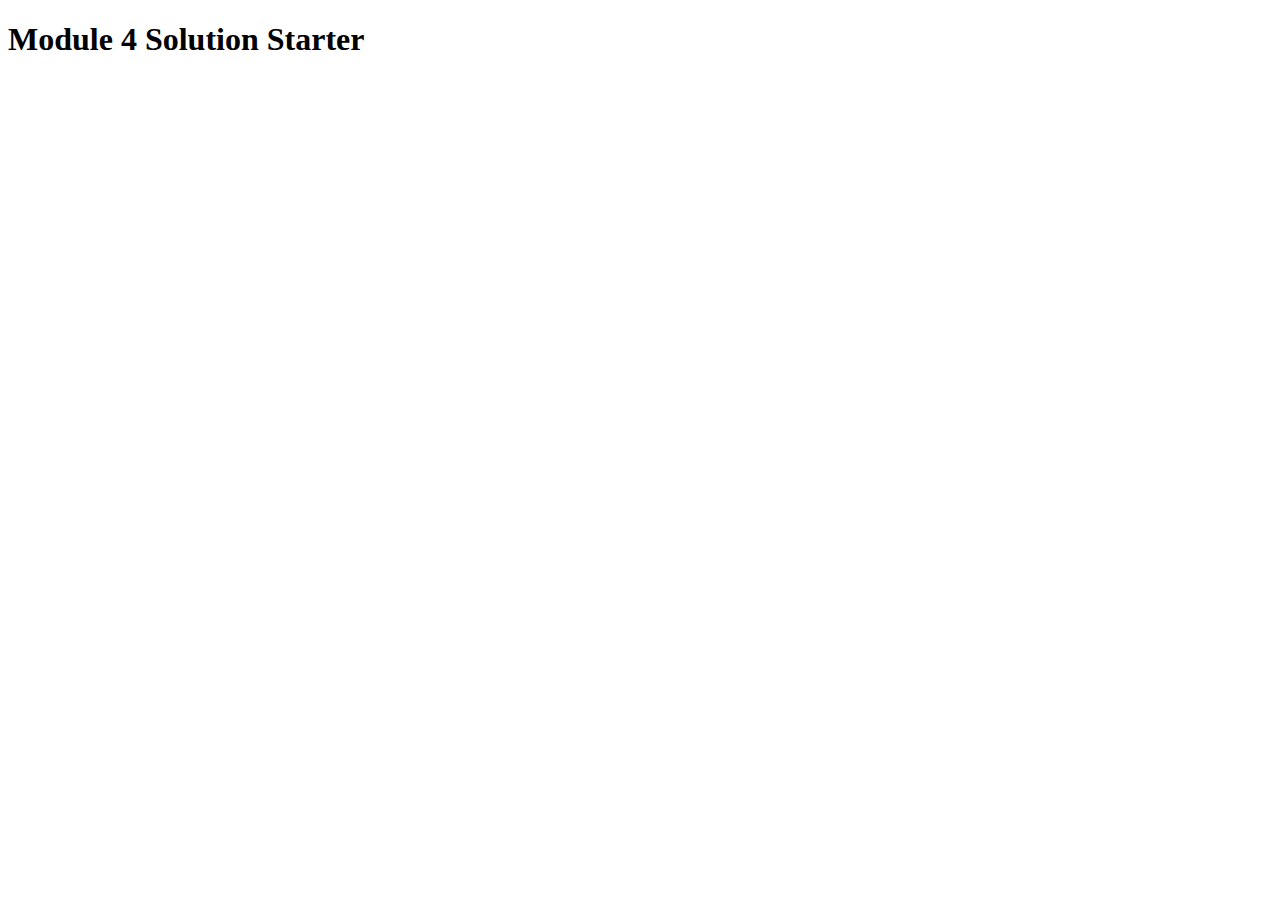
<file: Assignment-4-sol/index.html>
<!DOCTYPE html>
<html>
<head>
  <meta charset="utf-8">
  <title>Module 4 Solution Starter</title>
  <script src="SpeakHello.js"></script>
  <script src="SpeakGoodBye.js"></script>
  <script src="script.js"></script>
</head>
<body>
  <h1>Module 4 Solution Starter</h1>
</body>
</html>
</file>
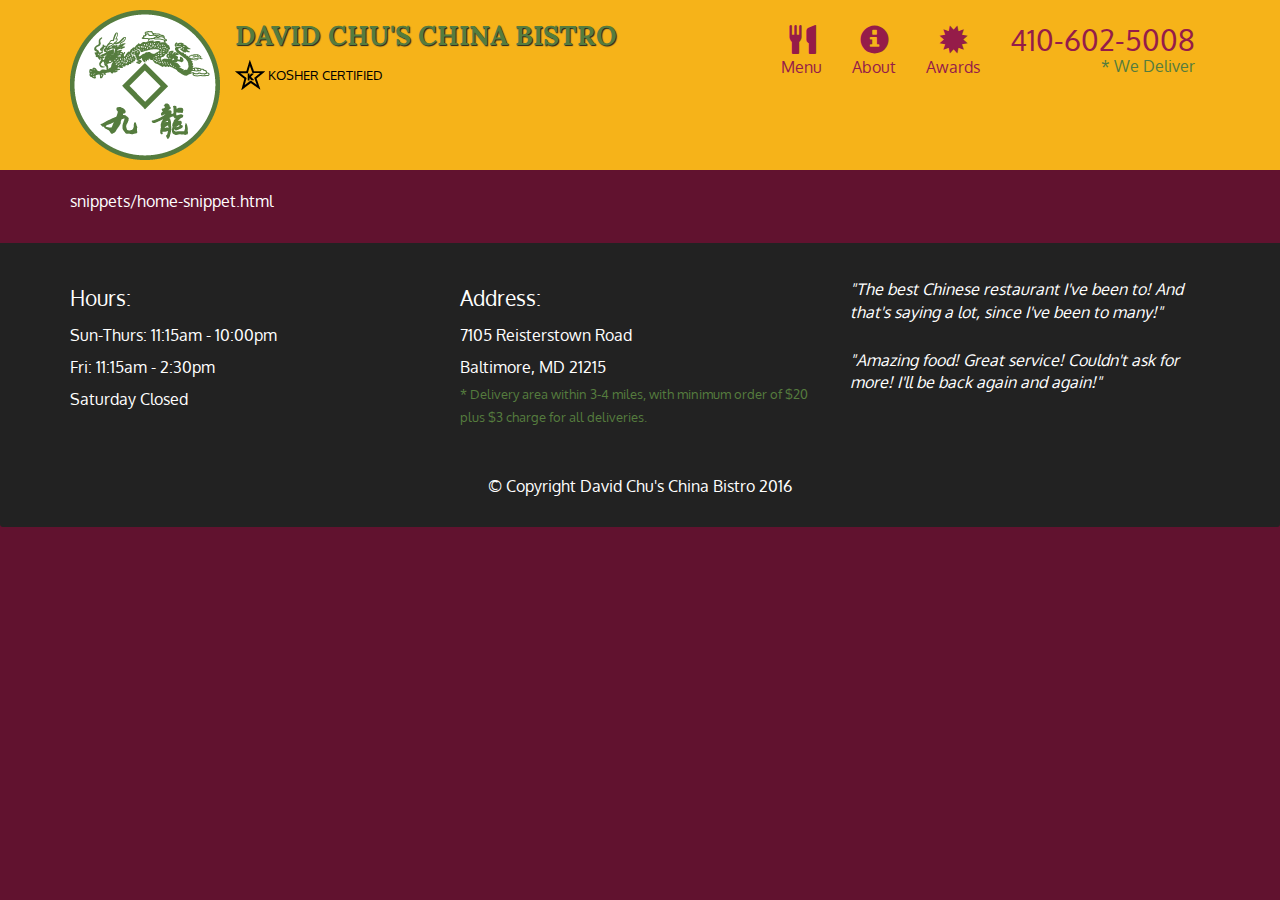
<file: Assignment-5-sol/index.html>
<!doctype html>
<html lang="en">
  <head>
    <meta charset="utf-8">
    <meta http-equiv="X-UA-Compatible" content="IE=edge">
    <meta name="viewport" content="width=device-width, initial-scale=1">
    <title>David Chu's China Bistro</title>
    <link rel="stylesheet" href="css/bootstrap.min.css">
    <link rel="stylesheet" href="css/styles.css">
    <link href='https://fonts.googleapis.com/css?family=Oxygen:400,300,700' rel='stylesheet' type='text/css'>
    <link href='https://fonts.googleapis.com/css?family=Lora' rel='stylesheet' type='text/css'>
  </head>
<body>
  <header>
    <nav id="header-nav" class="navbar navbar-default">
      <div class="container">
        <div class="navbar-header">
          <a href="index.html" class="pull-left visible-md visible-lg">
            <div id="logo-img" alt="Logo image"></div>
          </a>

          <div class="navbar-brand">
            <a href="index.html"><h1>David Chu's China Bistro</h1></a>
            <p>
              <img src="images/star-k-logo.png" alt="Kosher certification">
              <span>Kosher Certified</span>
            </p>
          </div>

          <button id="navbarToggle" type="button" class="navbar-toggle collapsed" data-toggle="collapse" data-target="#collapsable-nav" aria-expanded="false">
            <span class="sr-only">Toggle navigation</span>
            <span class="icon-bar"></span>
            <span class="icon-bar"></span>
            <span class="icon-bar"></span>
          </button>
        </div>
        
        <div id="collapsable-nav" class="collapse navbar-collapse">
           <ul id="nav-list" class="nav navbar-nav navbar-right">
            <li id="navHomeButton" class="visible-xs active">
              <a href="index.html">
                <span class="glyphicon glyphicon-home"></span> Home</a>
            </li>
            <li id="navMenuButton">
              <a href="#" onclick="$dc.loadMenuCategories();">
                <span class="glyphicon glyphicon-cutlery"></span><br class="hidden-xs"> Menu</a>
            </li>
            <li>
              <a href="#">
                <span class="glyphicon glyphicon-info-sign"></span><br class="hidden-xs"> About</a>
            </li>
            <li>
              <a href="#">
                <span class="glyphicon glyphicon-certificate"></span><br class="hidden-xs"> Awards</a>
            </li>
            <li id="phone" class="hidden-xs">
              <a href="tel:410-602-5008">
                <span>410-602-5008</span></a><div>* We Deliver</div>
            </li>
          </ul><!-- #nav-list -->
        </div><!-- .collapse .navbar-collapse -->
      </div><!-- .container -->
    </nav><!-- #header-nav -->
  </header>

  <div id="call-btn" class="visible-xs">
    <a class="btn" href="tel:410-602-5008">
    <span class="glyphicon glyphicon-earphone"></span>
    410-602-5008
    </a>
  </div>
  <div id="xs-deliver" class="text-center visible-xs">* We Deliver</div>

  <div id="main-content" class="container"></div>

  <footer class="panel-footer">
    <div class="container">
      <div class="row">
        <section id="hours" class="col-sm-4">
          <span>Hours:</span><br>
          Sun-Thurs: 11:15am - 10:00pm<br>
          Fri: 11:15am - 2:30pm<br>
          Saturday Closed
          <hr class="visible-xs">
        </section>
        <section id="address" class="col-sm-4">
          <span>Address:</span><br>
          7105 Reisterstown Road<br>
          Baltimore, MD 21215
          <p>* Delivery area within 3-4 miles, with minimum order of $20 plus $3 charge for all deliveries.</p>
          <hr class="visible-xs">
        </section>
        <section id="testimonials" class="col-sm-4">
          <p>"The best Chinese restaurant I've been to! And that's saying a lot, since I've been to many!"</p>
          <p>"Amazing food! Great service! Couldn't ask for more! I'll be back again and again!"</p>
        </section>
      </div>
      <div class="text-center">&copy; Copyright David Chu's China Bistro 2016</div>
    </div>
  </footer>

  <!-- jQuery (Bootstrap JS plugins depend on it) -->
  <script src="js/jquery-2.1.4.min.js"></script>
  <script src="js/bootstrap.min.js"></script>
  <script src="js/ajax-utils.js"></script>
  <script src="js/script.js"></script>
</body>
</html>
</file>
<file: Assignment-5-sol/css/styles.css>
body {
  font-size: 16px;
  color: #fff;
  background-color: #61122f;
  font-family: 'Oxygen', sans-serif;
}

/** HEADER **/
#header-nav {
  background-color: #f6b319;
  border-radius: 0;
  border: 0;
}

#logo-img {
  background: url('../images/restaurant-logo_large.png') no-repeat;
  width: 150px;
  height: 150px;
  margin: 10px 15px 10px 0;
}

.navbar-brand {
  padding-top: 25px;
}
.navbar-brand h1 { /* Restaurant name */
  font-family: 'Lora', serif;
  color: #557c3e;
  font-size: 1.5em;
  text-transform: uppercase;
  font-weight: bold;
  text-shadow: 1px 1px 1px #222;
  margin-top: 0;
  margin-bottom: 0;
  line-height: .75;
}
.navbar-brand a:hover, .navbar-brand a:focus {
  text-decoration: none;
}
.navbar-brand p { /* Kosher cert */
  color: #000;
  text-transform: uppercase;
  font-size: .7em;
  margin-top: 15px;
}
.navbar-brand p span { /* Star-K */
  vertical-align: middle;
}

#nav-list {
  margin-top: 10px;
}
#nav-list a {
  color: #951C49;
  text-align: center;
}
#nav-list a:hover {
  background: #E7E7E7;
}
#nav-list a span {
  font-size: 1.8em;
}

#phone {
  margin-top: 5px;
}
#phone a { /* Phone number */
  text-align: right;
  padding-bottom: 0;
}
#phone div { /* We Deliver */
  color: #557c3e;
  text-align: right;
  padding-right: 15px;
}

.navbar-header button.navbar-toggle, .navbar-header .icon-bar {
  border: 1px solid #61122f;
}
.navbar-header button.navbar-toggle {
  clear: both;
  margin-top: -30px;
}
/* END HEADER */

/* FOOTER */
.panel-footer {
  margin-top: 30px;
  padding-top: 35px;
  padding-bottom: 30px;
  background-color: #222;
  border-top: 0;
}
.panel-footer div.row {
  margin-bottom: 35px;
}
#hours, #address {
  line-height: 2;
}
#hours > span, #address > span {
  font-size: 1.3em;
}
#address p {
  color: #557c3e;
  font-size: .8em;
  line-height: 1.8;
}
#testimonials {
  font-style: italic;
}
#testimonials p:nth-child(2) {
  margin-top: 25px;
}
/* END FOOTER */



/* HOME PAGE */
.container .jumbotron {
  box-shadow: 0 0 50px #3F0C1F;
  border: 2px solid #3F0C1F;
}

#menu-tile, #specials-tile, #map-tile {
  height: 250px;
  width: 100%;
  margin-bottom: 15px;
  position: relative;
  border: 2px solid #3F0C1F;
  overflow: hidden;
}
#menu-tile:hover, #specials-tile:hover, #map-tile:hover {
  box-shadow: 0 1px 5px 1px #cccccc;
}
#menu-tile {
  background: url('../images/menu-tile.jpg') no-repeat;
  background-position: center;
}
#specials-tile {
  background: url('../images/specials-tile.jpg') no-repeat;
  background-position: center;
}
#menu-tile span, #specials-tile span, #map-tile span {
  position: absolute;
  bottom: 0;
  right: 0;
  width: 100%;
  text-align: center;
  font-size: 1.6em;
  text-transform: uppercase;
  background-color: #000;
  color: #fff;
  opacity: .8;
}
/* END HOME PAGE */

/* MENU CATEGORIES PAGE */
.category-tile { 
  position: relative;
  border: 2px solid #3F0C1F;
  overflow: hidden;
  width: 200px;
  height: 200px;
  margin: 0 auto 15px;
}
.category-tile span {
  position: absolute;
  bottom: 0;
  right: 0;
  width: 100%;
  text-align: center;
  font-size: 1.2em;
  text-transform: uppercase;
  background-color: #000;
  color: #fff;
  opacity: .8;
}
.category-tile:hover {
  box-shadow: 0 1px 5px 1px #cccccc;
}

#menu-categories-title + div {
  margin-bottom: 50px;
}
/* END MENU CATEGORIES PAGE */

/* SINGLE CATEGORY PAGE */
.menu-item-tile {
  margin-bottom: 25px;
}
.menu-item-tile hr {
  width: 80%;
}
.menu-item-tile .menu-item-price {
  font-size: 1.1em;
  text-align: right;
  margin-top: -15px;
  margin-right: -15px;
}
.menu-item-tile .menu-item-price span {
  font-size: .6em;
}
.menu-item-photo {
  position: relative;
  border: 2px solid #3F0C1F; 
  overflow: hidden;
  padding: 0;
  margin-right: -15px;
  margin-left: auto;
  margin-bottom: 20px;
  max-width: 250px;
}
.menu-item-photo div {
  position: absolute;
  bottom: 0;
  right: 0;
  width: 80px;
  background-color: #557c3e;
  text-align: center;
}
.menu-item-description {
  padding-right: 30px;
}
h3.menu-item-title {
  margin: 0 0 10px;
}
.menu-item-details {
  font-size: .9em;
  font-style: italic;
}
/* END SINGLE CATEGORY PAGE */


/********** Large devices only **********/
@media (min-width: 1200px) {
  .container .jumbotron {
    background: url('../images/jumbotron_1200.jpg') no-repeat;
    height: 675px;
  }
}

/********** Medium devices only **********/
@media (min-width: 992px) and (max-width: 1199px) {
  /* Header */
  #logo-img {
    background: url('../images/restaurant-logo_medium.png') no-repeat;
    width: 100px;
    height: 100px;
    margin: 5px 5px 5px 0;
  }
  /* End Header */

  /* Home Page */
  .container .jumbotron {
    background: url('../images/jumbotron_992.jpg') no-repeat;
    height: 558px;
  }
  /* End Home Page */
}

/********** Small devices only **********/
@media (min-width: 768px) and (max-width: 991px) {
  /* Home Page */
  .container .jumbotron {
    background: url('../images/jumbotron_768.jpg') no-repeat;
    height: 432px;
  }
  /* End Home Page */
}

/********** Extra small devices only **********/
@media (max-width: 767px) {
  /* Header */
  .navbar-brand {
    padding-top: 10px;
    height: 80px;
  }
  .navbar-brand h1 { /* Restaurant name */
    padding-top: 10px;
    font-size: 5vw; /* 1vw = 1% of viewport width */
  }
  .navbar-brand p { /* Kosher cert */
    font-size: .6em;
    margin-top: 12px;
  }
  .navbar-brand p img { /* Star-K */
    height: 20px;
  }

  #collapsable-nav a { /* Collapsed nav menu text */
    font-size: 1.2em;
  }
  #collapsable-nav a span { /* Collapsed nav menu glyph */
    font-size: 1em;
    margin-right: 5px;
  }

  #call-btn > a {
    font-size: 1.5em;
    display: block;
    margin: 0 20px;
    padding: 10px;
    border: 2px solid #fff;
    background-color: #f6b319;
    color: #951c49;
  }
  #xs-deliver {
    margin-top: 5px;
    font-size: .7em;
    letter-spacing: .1em;
    text-transform: uppercase;
  }
  /* End Header */

  /* Footer */
  .panel-footer section {
    margin-bottom: 30px;
    text-align: center;
  }
  .panel-footer section:nth-child(3) {
    margin-bottom: 0; /* margin already exists on the whole row */
  }
  .panel-footer section hr {
    width: 50%;
  }
  /* End Footer */

  /* Home Page */
  .container .jumbotron {
    margin-top: 30px;
    padding: 0;
  }
  #menu-tile, #specials-tile {
    width: 360px;
    margin: 0 auto 15px;
  }

  .menu-item-photo {
    margin-right: auto;
  }
  .menu-item-tile .menu-item-price {
    text-align: center;
  }
  .menu-item-description {
    text-align: center;;
  }
}


/********** Super extra small devices Only :-) (e.g., iPhone 4) **********/
@media (max-width: 479px) {
  /* Header */
  .navbar-brand h1 { /* Restaurant name */
    padding-top: 5px;
    font-size: 6vw;
  }
  /* End Header */
  
  /* Home page */
  #menu-tile, #specials-tile {
    width: 280px;
    margin: 0 auto 15px;
  }

  .col-xxs-12 {
    position: relative;
    min-height: 1px;
    padding-right: 15px;
    padding-left: 15px;
    float: left;
    width: 100%;
  }
}
</file>
